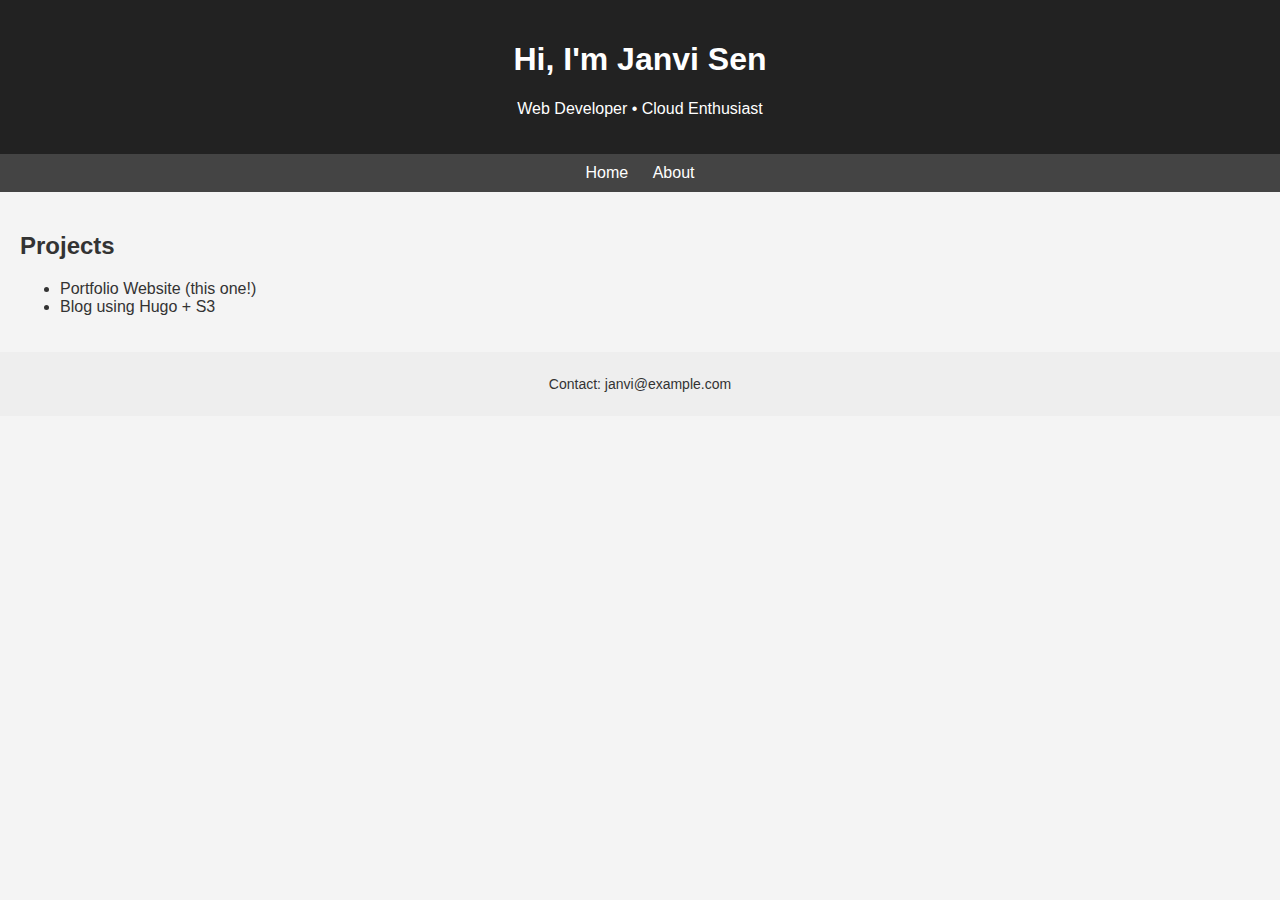
<file: index.html>
<!DOCTYPE html>
<html lang="en">
<head>
  <meta charset="UTF-8">
  <title>My Portfolio</title>
  <link rel="stylesheet" href="style.css">
</head>
<body>
  <header>
    <h1>Hi, I'm Janvi Sen</h1>
    <p>Web Developer • Cloud Enthusiast</p>
  </header>
  <nav>
    <a href="index.html">Home</a>
    <a href="about.html">About</a>
  </nav>
  <main>
    <h2>Projects</h2>
    <ul>
      <li>Portfolio Website (this one!)</li>
      <li>Blog using Hugo + S3</li>
    </ul>
  </main>
  <footer>
    <p>Contact: janvi@example.com</p>
  </footer>
  <script src="script.js"></script>
</body>
</html>
</file>
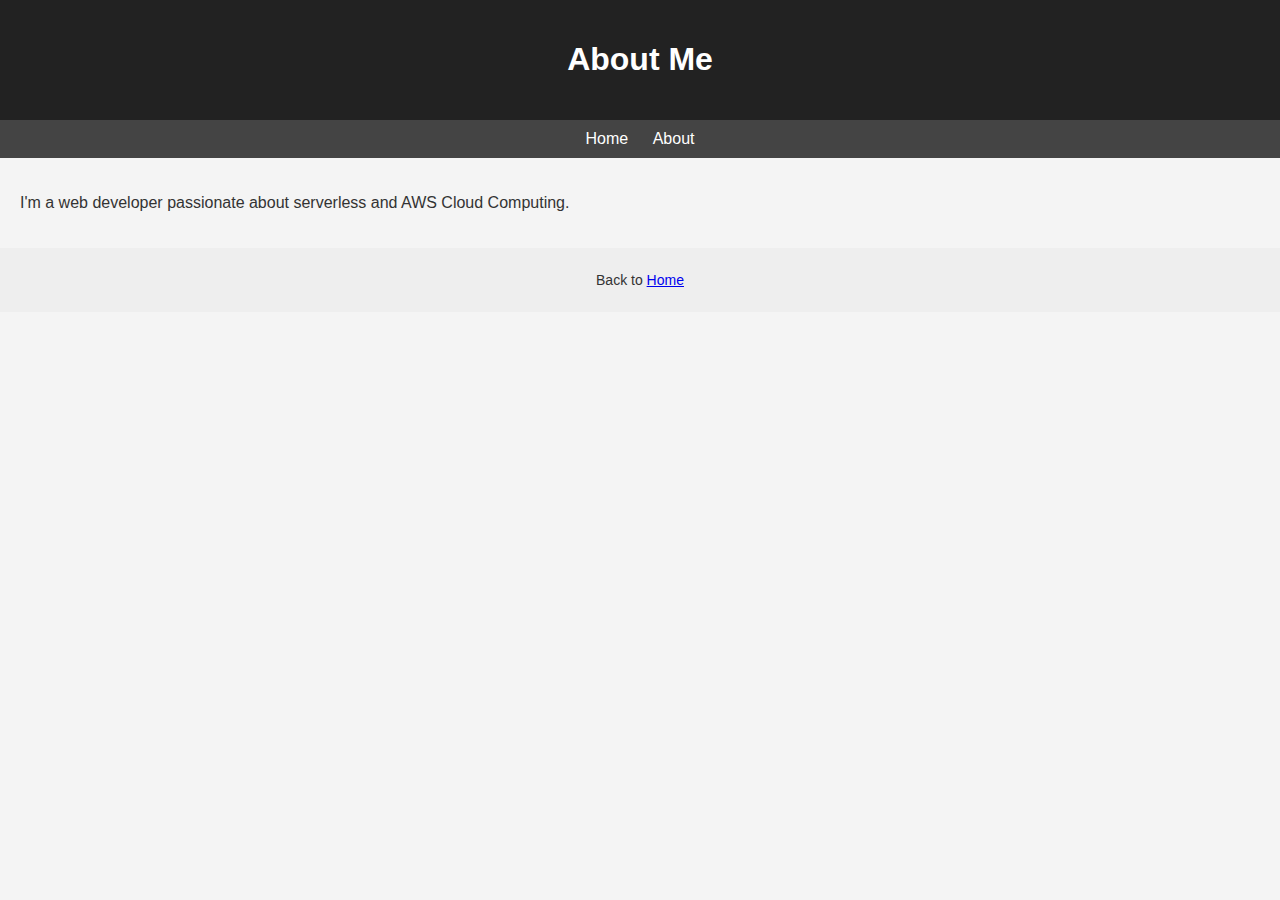
<file: about.html>
<!DOCTYPE html>
<html lang="en">
<head>
  <meta charset="UTF-8">
  <title>About Me</title>
  <link rel="stylesheet" href="style.css">
</head>
<body>
  <header>
    <h1>About Me</h1>
  </header>
  <nav>
    <a href="index.html">Home</a>
    <a href="about.html">About</a>
  </nav>
  <main>
    <p>I'm a web developer passionate about serverless and AWS Cloud Computing.</p>
  </main>
  <footer>
    <p>Back to <a href="index.html">Home</a></p>
  </footer>
</body>
</html>
</file>
<file: style.css>
body {
  font-family: Arial, sans-serif;
  background-color: #f4f4f4;
  margin: 0;
  padding: 0;
  color: #333;
}
header {
  background-color: #222;
  color: #fff;
  padding: 20px;
  text-align: center;
}
nav {
  background-color: #444;
  padding: 10px;
  text-align: center;
}
nav a {
  color: #fff;
  margin: 0 10px;
  text-decoration: none;
}
main {
  padding: 20px;
}
footer {
  text-align: center;
  padding: 10px;
  background-color: #eee;
  font-size: 14px;
}
</file>
